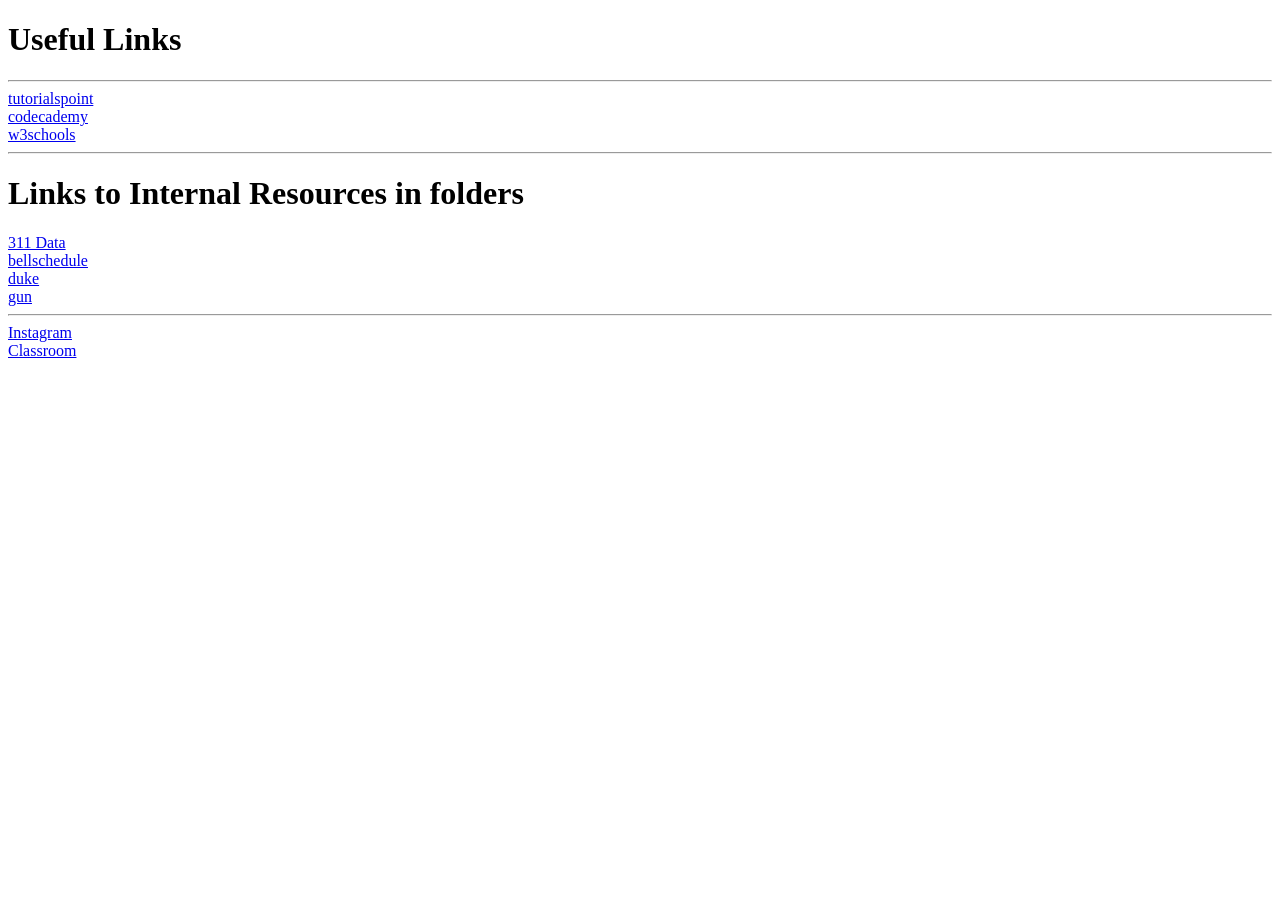
<file: WDUnit1/WDLesson1_3Practical/index.html>
<!DOCTYPE html>
<!-- WD Lesson 1.3: How do we hyperlink resources? -->
<!-- Resources 
      https://www.w3schools.com/html/html_links.asp
      https://www.w3schools.com/tags/tag_a.asp
-->

<html>
  <head>
    <title>Exploring Links</title>
  </head>
  <body>
    <!-- Example of a link to a website 
        <a href="http://www.baysidehighschool.org/"> w3schools </a> 
    -->
    <!-- Challenge 1: Add a heading for "Useful Links". -->
     <h1> Useful Links </h1>

    <!-- Challenge 2: Add a horizontal rule underneath. -->
     <hr>

    <!-- Challenge 3: Create a link to https://www.tutorialspoint.com/ -->
     <a href = "https://www.tutorialspoint.com/"> tutorialspoint </a>

    <!-- Challenge 4: Add a break to skip down to the next line -->
     <br>
    <!-- Challenge 5: Create a link to https://www.codecademy.com/ -->
     <a href = "https://www.codecademy.com/"> codecademy </a>

    <!-- Challenge 6: Add a break to skip down to the next line -->
     <br>
  
    <!-- Challenge 7: Create a link to https://www.w3schools.com/ -->
     <a href = "https://www.w3schools.com/"> w3schools </a>
    
    <!-- Challenge 8: Add a horizontal rule and break -->
     <hr>
 
    <!-- Example of link to an internal sources 
      <a href="resources/dukenukem.jpg"> Duke Nukem </a> <br>
    -->
    <!-- Challenge 9: Add a heading, "Links to Internal Resources in folders"-->
     <h1> Links to Internal Resources in folders </h1>

    <!-- Challenge 10: Create links for the rest of the items located in resources -->
     <a href = "resources/311Data.js"> 311 Data </a> <br>
     <a href = "resources/BellSchedule.pdf"> bellschedule </a> <br>
     <a href = "resources/dukenukem.jpg"> duke </a> <br>
     <a href = "resources/GUN.WAV"> gun </a>    

    <!-- Challenge Bonus: Create links to your Lesson 1 and Lesson 2 Activities.  
     Hint: Use the same link that you posted in Google Classroom for the submission of each Lesson Activity -->
     <hr>
     <a href = "https://www.instagram.com/?hl=en"> Instagram </a> <br>
     <a href = "https://classroom.google.com/u/0/h/st"> Classroom </a>

  </body>
</html>
</file>
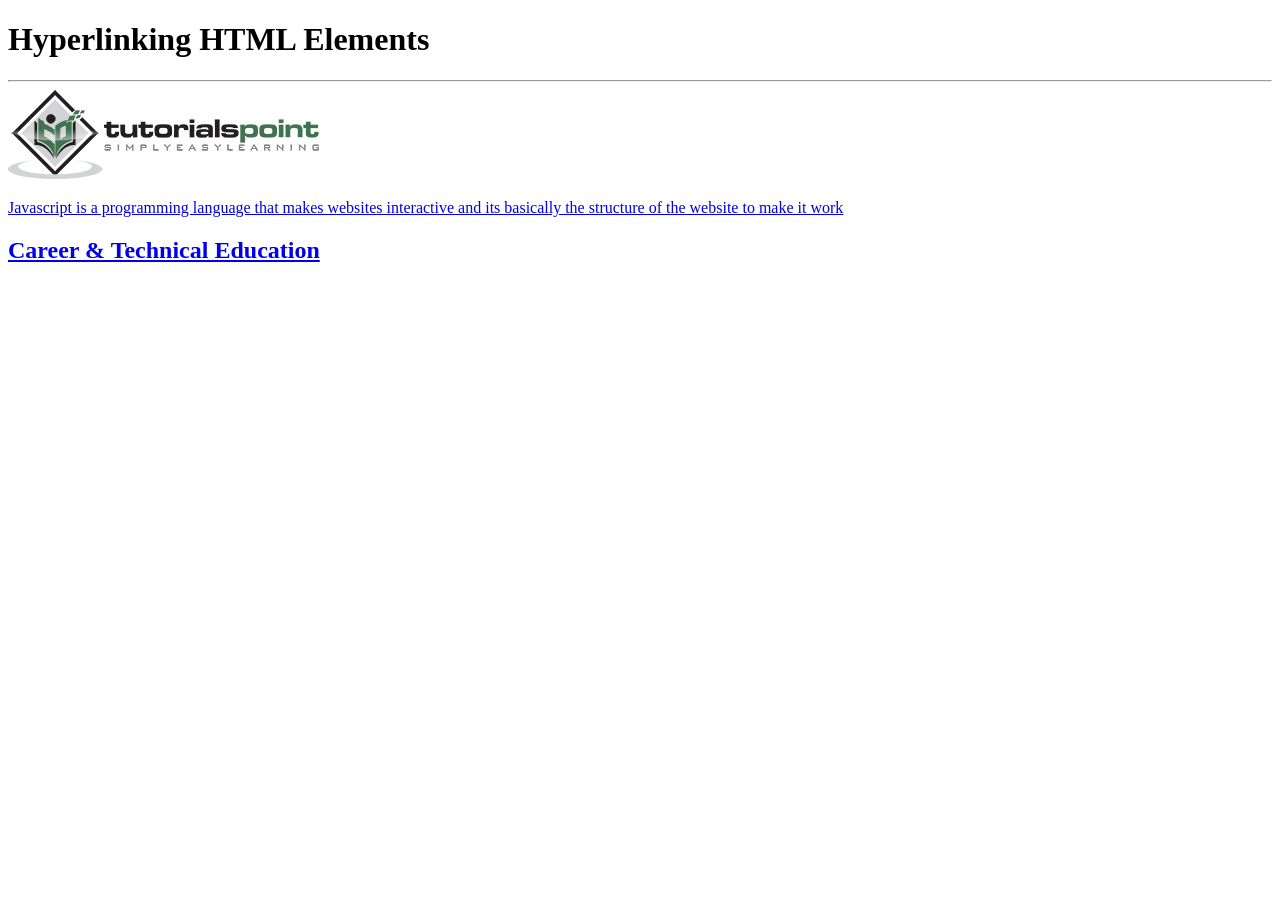
<file: WDUnit1/WDLesson1_4Practical/index.html>
<!DOCTYPE html>
<!-- WD Lesson 1.4: How can we make HTML Elements into hyperlinks? -->
<!-- Resources 
      https://www.w3schools.com/html/html_links.asp
      https://www.w3schools.com/tags/tag_a.asp
-->

<html>
  <head>
    <title>Exploring Links II</title>
  </head>
  <body>
    <!-- Example of an HTML Element as a link to a website that opens in a new tab
    <a href="https://www.w3schools.com/" target="_blank"> 
      <img src="w3schools.jpg" height="100">
    </a>
    --> 
    <!-- Challenge 1: Add a heading with "Hyperlinking HTML Elements" followed by a horizontal rule-->
     <h1> Hyperlinking HTML Elements </h1>
     <hr>

    <!-- Challenge 2: Add the image for tutorialpoints that is stored locally and make it
     a hyperlink to  https://www.tutorialspoint.com/ that will open in a new tab -->
     <a href = "https://www.tutorialspoint.com/"
        Target = "__blank">
     <img src = "tutorialpoint.png">
     </a>

    <!-- Challenge 3: Add a paragraph describing JavaScript and make the paragraph a hyperlink to 
     https://javascript.info/ that will open in the SAME tab.-->
     <a href = "https://javascript.info"> 
     <p> Javascript is a programming language that makes websites interactive and its basically the structure of the website to make it work </p>
     </a>

    <!-- Challenge 4: Add an <h2> for "Career & Technical Education" and make the heading a hyperlink to 
      the cte.html file which is stored internally in the folder.  
      Note: You can link to other web pages.  This is how websites are created! -->
      <a href = "cte.html">
      <h2> Career & Technical Education </h2>
      </a>
    <!-- Challenge Bonus:  Complete all the challenges located in cte.html.  
     Note: Click on cte.html to open the html file and start editing. -->
  </body>
</html>
</file>
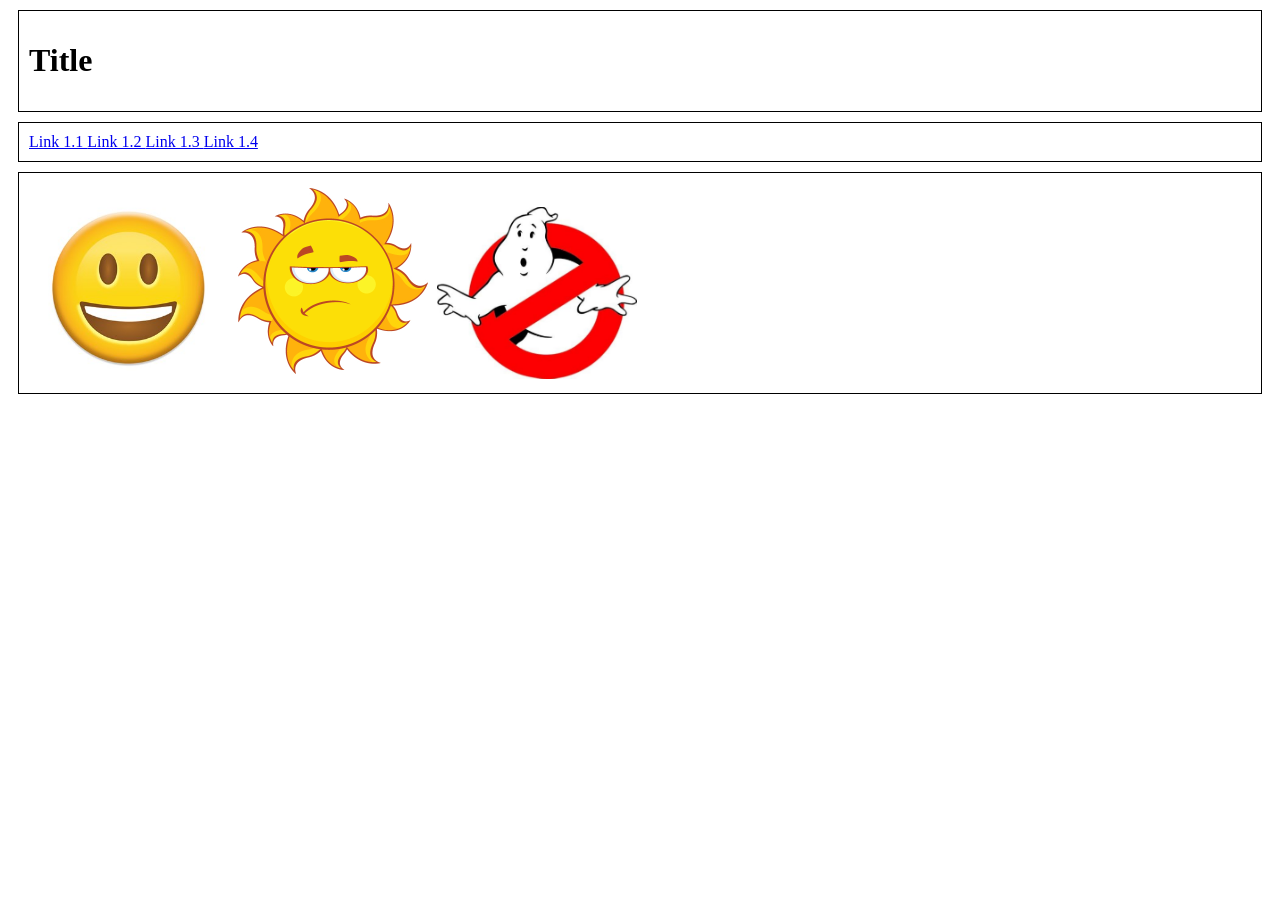
<file: WDUnit1/WDLesson1_5Practical/index.html>
<!DOCTYPE html>
<!-- WD Lesson 1.5: How can we group elements on a page? -->
<!-- Resources 
      https://www.w3schools.com/html/html_blocks.asp
-->
<html>
  <head>
    <title>Exploring Containers</title>
    <link href="style.css" rel="stylesheet" type="text/css" />
  </head>
  <body>
    <!-- Challenge 1: Add the necessary containers to create each of the section shown in WDLesson1_5PracticalDiagram.png -->
     <div>
      <h1> Title </h1>
     </div>
     <div>
      <a href = "https://shahidk777.github.io/2026WebDevelopment/WDUnit1/WDLesson1_1Practical/"> Link 1.1   </a>
      <a href = "https://shahidk777.github.io/2026WebDevelopment/WDUnit1/WDLesson1_2Practical/"> Link 1.2   </a>
      <a href = "https://shahidk777.github.io/2026WebDevelopment/WDUnit1/WDLesson1_3Practical/"> Link 1.3   </a>
      <a href = "https://shahidk777.github.io/2026WebDevelopment/WDUnit1/WDLesson1_4Practical/"> Link 1.4   </a>

     </div>

    <!-- Challenge 2: Within each container created, add the HTML elements specified in WDLesson1_5PracticalDiagram.png
         Note: Images for the last container are stored in the images folder.  Make the images the same height -->
              <div>
      <img src = "images/face.jpg" width = 200>
      <img src = "images/sun.jpg" width = 200>
      <img src = "images/sign.jpg" width = 200>
     </div>

  </body>
</html>
</file>
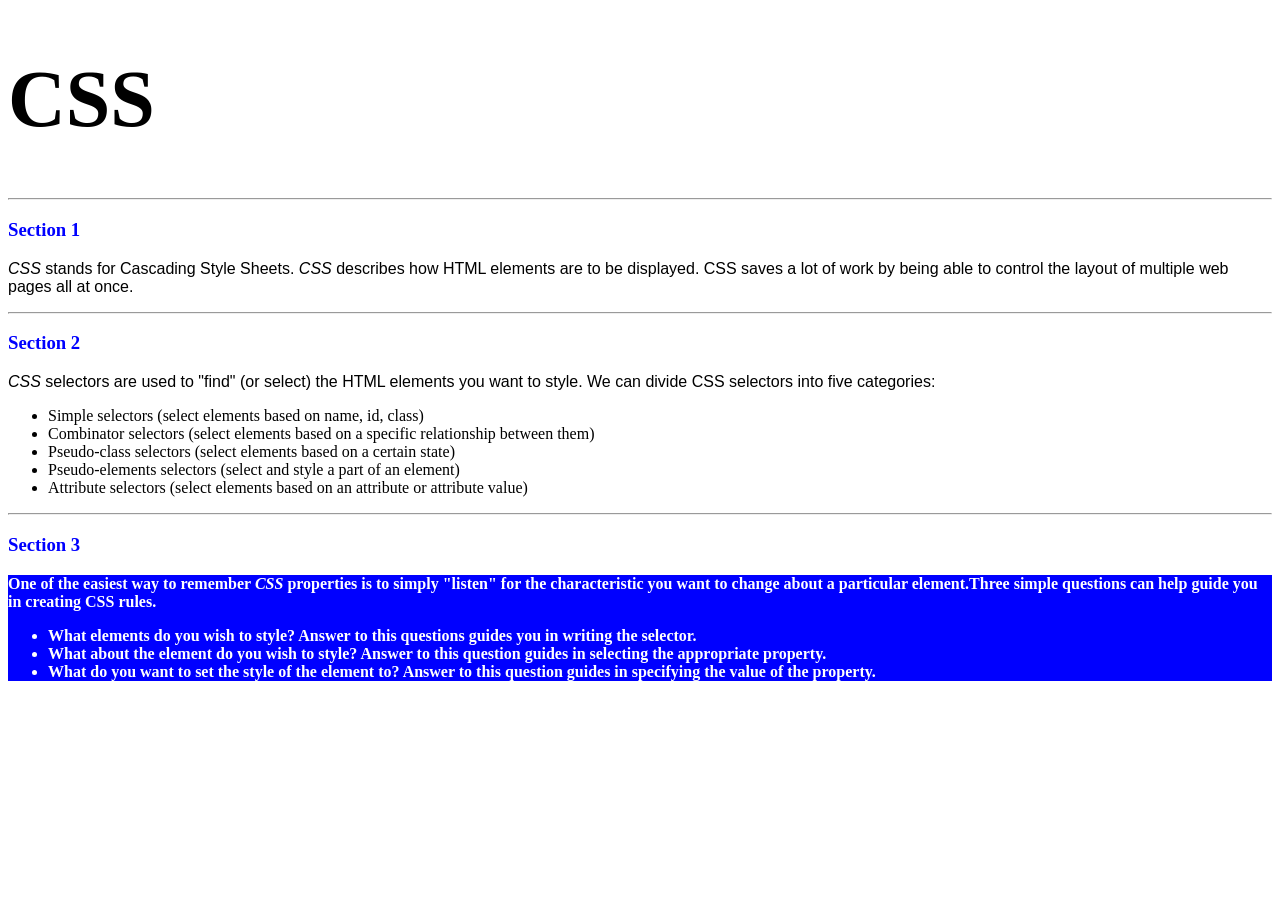
<file: WDUnit2/WDLesson2_1Practical/index.html>
<!DOCTYPE html>
<!-- WD Lesson 2.1: What is CSS? -->
<!-- Resources 
      https://www.w3schools.com/css/css_intro.asp
-->
<html>
  <head>
    <title>Edxploring CSS</title>
    <link href="style.css" rel="stylesheet" type="text/css" />
  </head>
  <body>
    <!-- All Challenges are in style.css -->
    <h1> CSS </h1>
    <hr>
    <h3>Section 1</h3>
    <p><span>CSS</span> stands for Cascading Style Sheets. <span>CSS</span> describes how HTML elements are to be displayed. CSS saves a lot of work by being able to control the layout of multiple web pages all at once.
    </p>
    <hr>
    <h3>Section 2</h3>
    <p>
      <span>CSS</span> selectors are used to "find" (or select) the HTML elements you want to style. We can divide CSS selectors into five categories:
        <ul>
          <li>Simple selectors (select elements based on name, id, class)</li>
          <li>Combinator selectors (select elements based on a specific relationship between them)</li>
          <li>Pseudo-class selectors (select elements based on a certain state)</li>
          <li>Pseudo-elements selectors (select and style a part of an element)</li>
          <li>Attribute selectors (select elements based on an attribute or attribute value)</li>
        </ul>
    </p>
    <hr>
    <h3>Section 3</h3>
    <div>
      One of the easiest way to remember <span>CSS</span> properties is to simply "listen" for the characteristic you want to change about a particular element.Three simple questions can help guide you in creating CSS rules.
        <ul>
          <li>What elements do you wish to style?  Answer to this questions guides you in writing the selector.</li>
          <li>What about the element do you wish to style?  Answer to this question guides in selecting the appropriate property.</li>
          <li>What do you want to set the style of the element to?  Answer to this question guides in specifying the value of the property.</li>
        </ul>
    </div>
  </body>
</html>
</file>
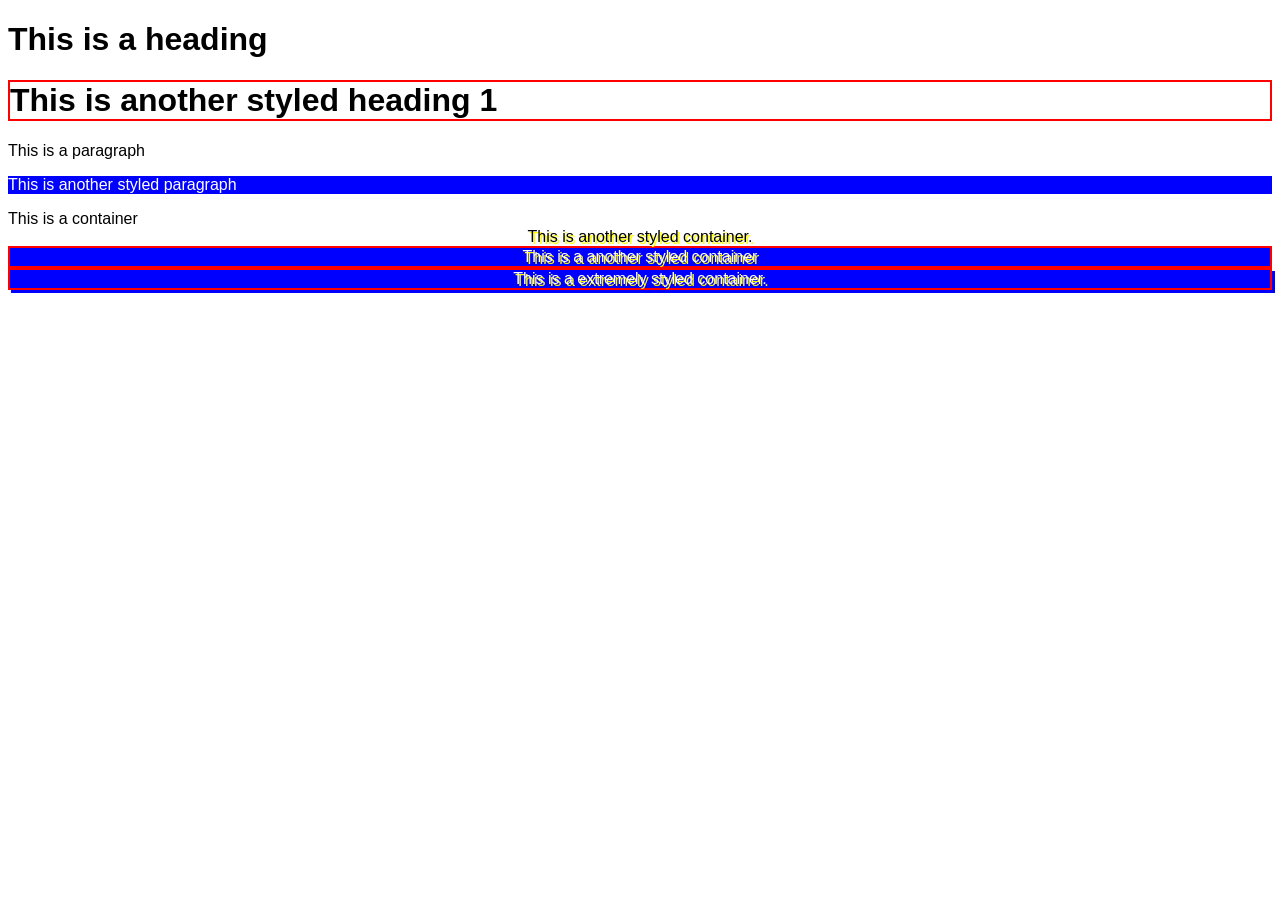
<file: WDUnit2/WDLesson2_2Practical/index.html>
<!DOCTYPE html>
<!-- WD Lesson 2.2: How do we style groups of elements?-->
<!-- Resources 
      https://www.w3schools.com/css/default.asp 
      https://www.w3schools.com/css/css_selectors.asp 
-->
<html>
  <head>
    <title>Exploring Class Selectors</title>
    <link href="style.css" rel="stylesheet" type="text/css" />
  </head>
  <body>
    
    <h1>This is a heading</h1>
    <!-- Challenge 1: Create another heading 1 with the text "This is another styled heading 1."
         Add a class of "highlight" to the heading 1
    -->
    <h1 class = "highlight">
      This is another styled heading 1 </h1>
    <p> This is a paragraph </p>
    <!-- Challenge 2: Create another paragraph with the text "This is another styled paragraph."
         Add a class of "info" to the paragraph
    -->
         <p class = "info"> This is another styled paragraph </p>

    <div> This is a container </div>
    <!-- Challenge 3: Create another container with the text "This is another styled container."
         Add a class of "special" to the container
    -->
         <div class = "special"> This is another styled container. </div>
    
    <!-- Challenge 4: Give the container below a class of info, highlight and special-->
    <div class = "info highlight special"> This is a another styled container </div>

    <!-- Challenge Bonus: Give the container below a class of info, highlight, special and shadow-->
    <div class = "info highlight special shadow"> This is a extremely styled container. </div>

    <!-- All other Challenges are in style.css -->
  </body>
</html>
</file>
<file: WDUnit1/WDLesson1_5Practical/style.css>
div, span{
    border:1px solid black;
    padding:10px;
    margin:10px;
}
</file>
<file: WDUnit2/WDLesson2_1Practical/style.css>
/* Comments in CSS are created like this. 
Notice the slash asterisk at the beginning and 
the asterisk slash at the end */

/* Basic Structure of a CSS rule
selector{
  property: value;
}
*/


/* Challenge 1: Change color of the text for all the headings size 3 to blue */
h3 {
  color : blue;
}
/* Challenge 2: Change the size for the font for all headings size 1 to 60pt */
h1 {
  font-size : 60pt;
}
      
/* Challenge 3: Change the style of the font for all spans to italic */
span {
  font-style : italic;
}

/* Challenge 4: Change the family of font being used for all paragraphs to "Arial" */
p {
  font-family : arial;
}

/* Challenge 5: Change the family of font being used for all lists to "Comic Sans MS".  What element creates a list? */
ul {
  font-family : Comic Sans MS;
}

/* Chalenge 6: Change the background color of the div to blue, color of the text to white and the weight of the font to bold. 
      
Hint:  You can specify several CSS rules for one element by separating the rules with commas.  Look at some example on w3schools */
div {
background-color: blue;
color: white;
font-weight: bold;
}
</file>
<file: WDUnit2/WDLesson2_2Practical/style.css>
/* Basic Structure of a CSS rule using classes

.class{
  property: value;
}
*/

/* Challenge 5: Change the family of all elements to Arial */
body {
  font-family: arial;
}

/* Challenge 6: Change the background color to blue, the color of the text to white for all elements 
with a class of "info" */
.info {
  background-color: blue;
  color : white;
}

/* Challenge 7: Add a border of 2px solid red for all elements with a class of "highlight" */
.highlight {
  border: 2px solid red ;
}


/* Challenge 8: Align the text in the center and drop a shadow on the text of 2px 2px yellow  for 
all elements with a class of "special"
*/
.special {
  text-align : center;
  text-shadow : 2px 2px yellow
}

/* Challenge Bonus: Create a CSS rule for a class named "shadow".  
Apply a shadow to the box around the elements that is 2px 2px  gray. */
.shadow {
  box-shadow: 2px 2px gray;
  box-shadow: 3px 3px blue;
}
</file>
